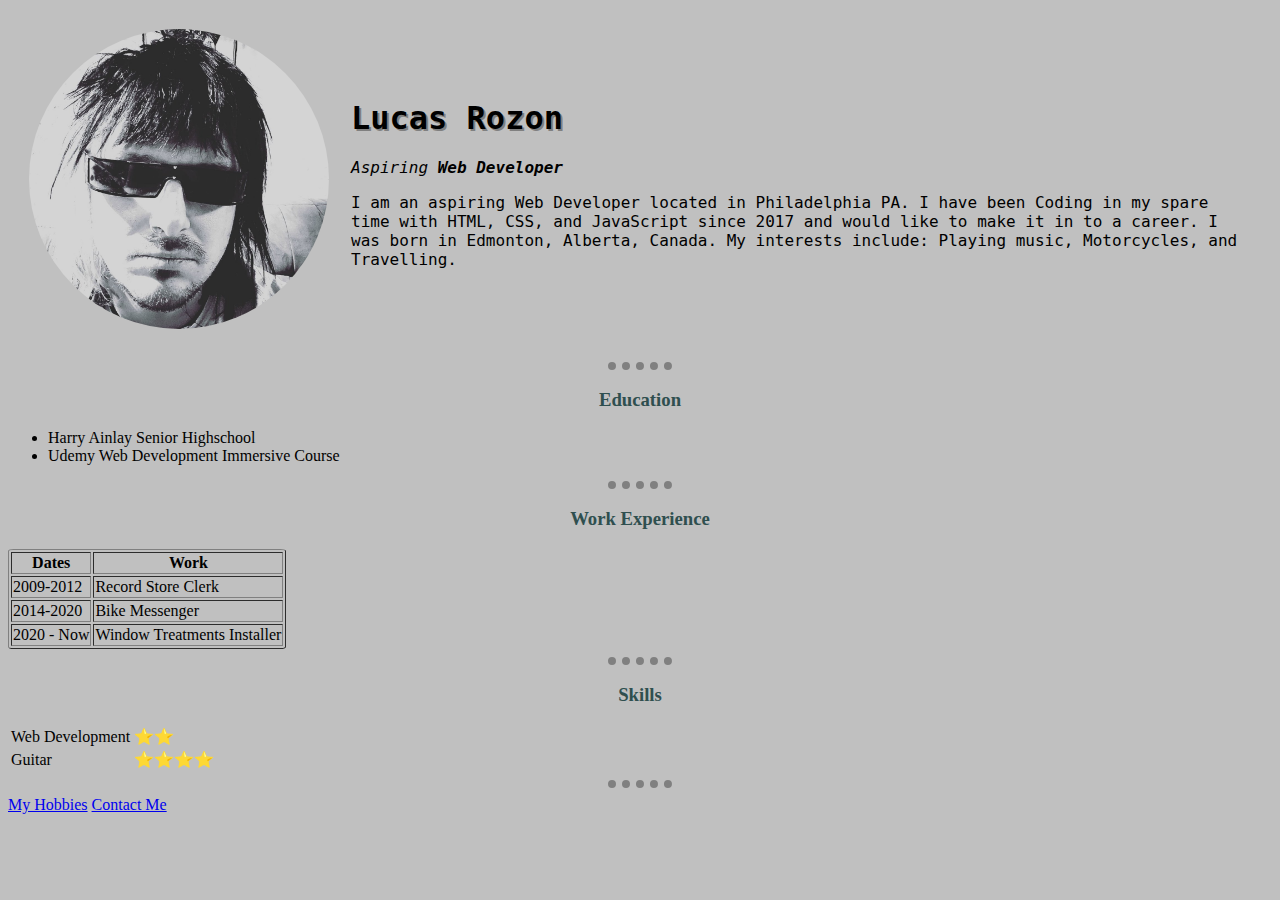
<file: index.html>
<!DOCTYPE html>
<html lang="en" dir="ltr">

<head>
  <meta charset="utf-8">
  <title>Lucas Rozon's Personal Site</title>
  <link rel="stylesheet" href="css/styles.css">

</head>

<body>
  <table cellspacing = "20">
    <td><img src="luke.jpeg" height=300 alt="My Face"></td>
    <td><h1>Lucas Rozon</h1>

    <p><em>Aspiring <strong>Web Developer</strong></em></p>
    <p>I am an aspiring Web Developer located in Philadelphia PA. I have been
      Coding in my spare time with HTML, CSS, and JavaScript since 2017 and
      would like to make it in to a career. I was born in Edmonton, Alberta,
      Canada. My interests include: Playing music, Motorcycles, and Travelling.</p></td>
  </table>

  <hr>
  <h3 class="titles">Education</h3>
  <ul class="content">
    <li>Harry Ainlay Senior Highschool</li>
    <li>Udemy Web Development Immersive Course</li>
  </ul>
  <hr>
  <h3 class="titles">Work Experience</h3>
  <table class="content" border="1">
    <thead>
      <th>Dates</th>
      <th>Work</th>
    </thead>
    <tr>
      <td>2009-2012</td>
      <td>Record Store Clerk</td>
    </tr>
    <tr>
      <td>2014-2020</td>
      <td>Bike Messenger</td>
    </tr>
    <tr>
      <td>2020 - Now</td>
      <td>Window Treatments Installer</td>
    </tr>
  </table>
  <hr>
  <h3 class="titles">Skills</h3>
  <table class="content">
    <tr>
      <td>Web Development</td>
      <td>⭐⭐</td>
    </tr>
    <tr>
      <td>Guitar</td>
      <td>⭐⭐⭐⭐</td>
    </tr>
  </table>
  <hr>
  <a href="hobbies.html">My Hobbies</a>
  <a href="Contact.html">Contact Me</a>
</body>

</html>
</file>
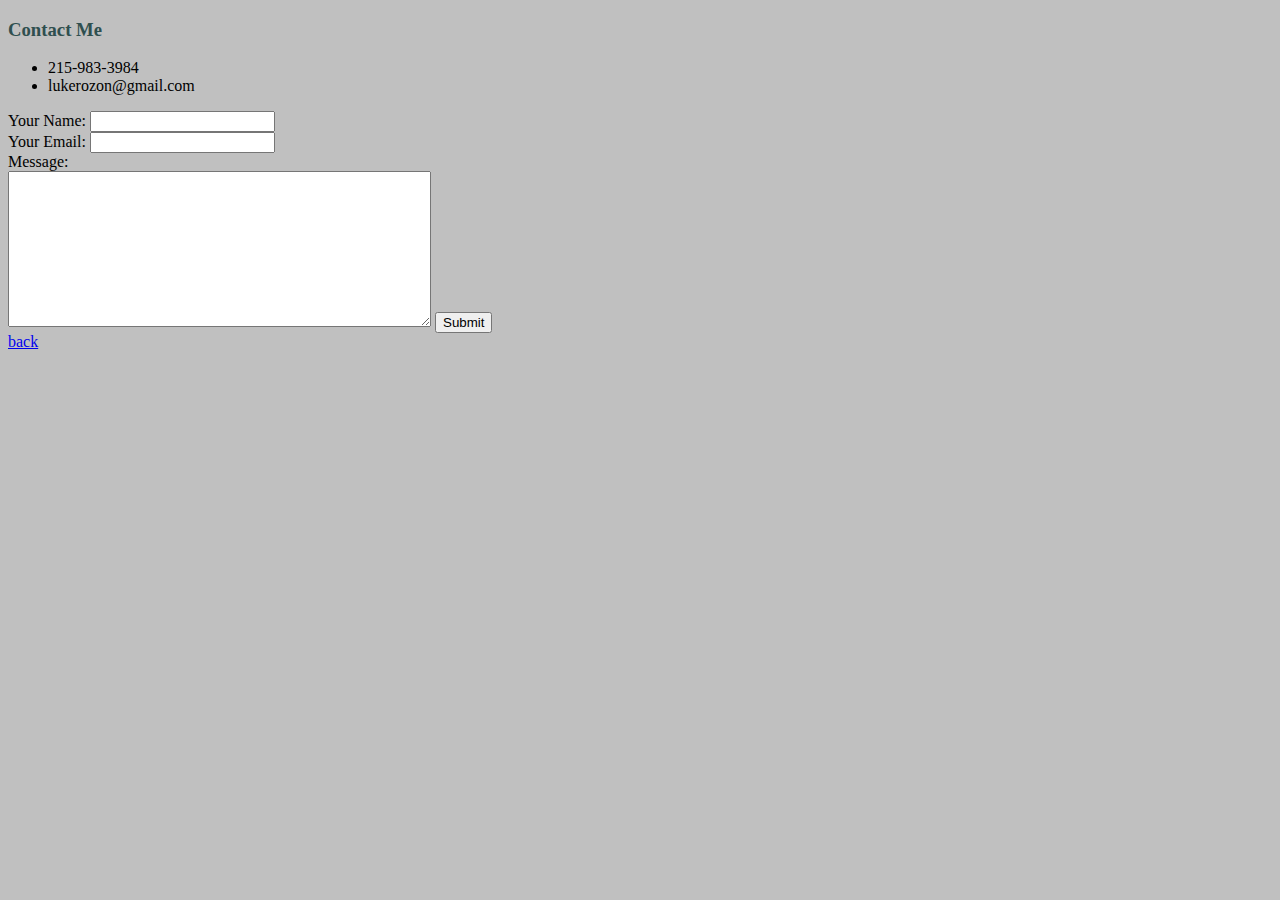
<file: Contact.html>
<!DOCTYPE html>
<html lang="en" dir="ltr">
  <head>
    <link rel="stylesheet" href="css/styles.css">
    <meta charset="utf-8">
    <title>contact me</title>
  </head>
  <body>
    <h3>Contact Me</h3>
    <ul>
      <li>215-983-3984</li>
      <li>lukerozon@gmail.com</li>
    </ul>
    <form class="" action="mailto:lukerozon@gmail.com" method="post" enctype="text/plain">
      <label for="">Your Name:</label>
      <input type="text" name="your name" value=""><br>
      <label for="">Your Email:</label>
      <input type="email" name="your email" value=""><br>
      <label for="">Message:</label><br>
      <textarea name="yourMessage" rows="10" cols="50"></textarea>
      <input type="submit" name="" value="Submit">
    </form>
    <a href="index.html">back</a>
  </body>
</html>
</file>
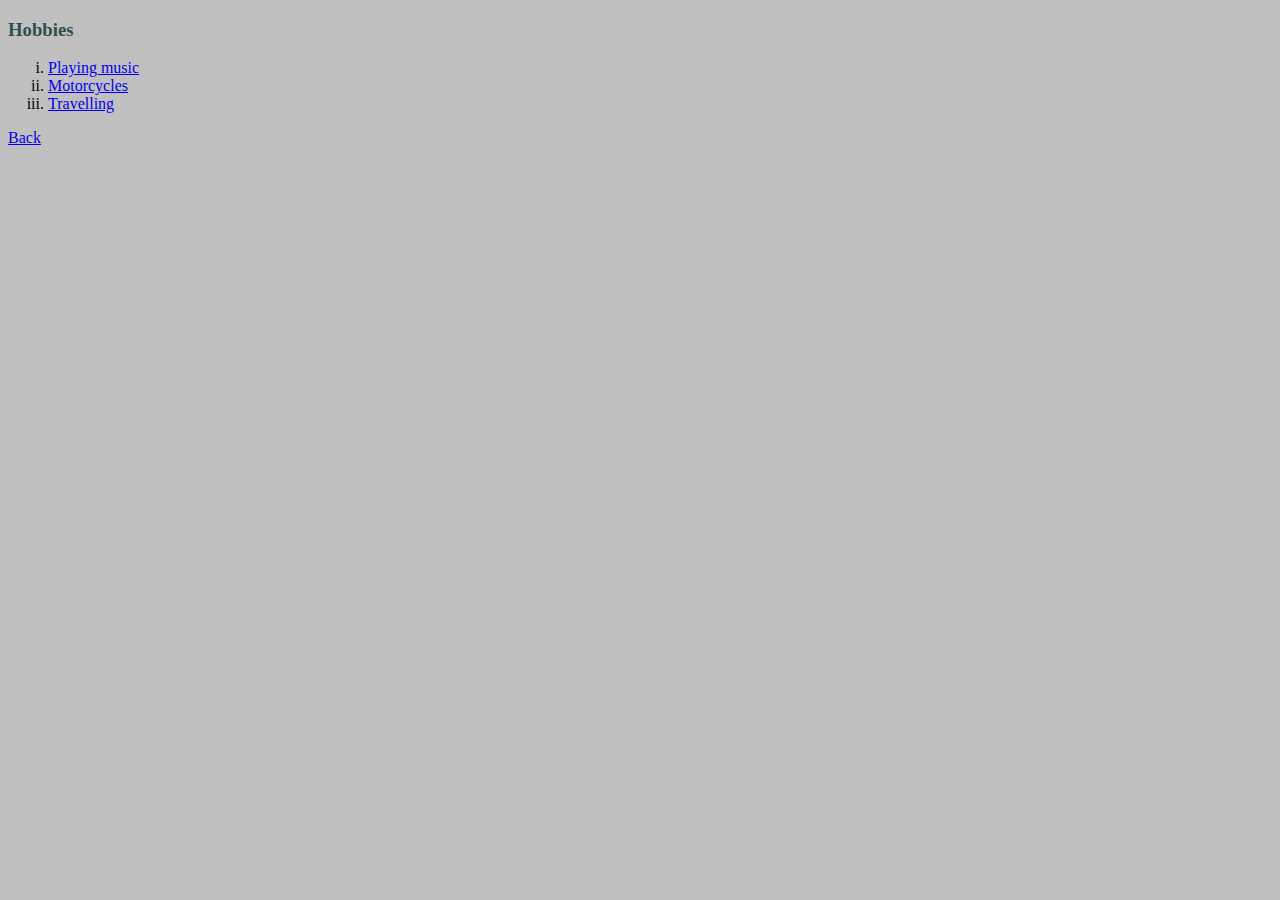
<file: hobbies.html>
<!DOCTYPE html>
<html lang="en" dir="ltr">
  <head>
    <link rel="stylesheet" href="css/styles.css">
    <meta charset="utf-8">
    <title>My Hobbies</title>
  </head>
  <body>
    <h3>Hobbies</h3>
      <ol type = 'i'>
        <li><a href="https://www.facebook.com/photo/?fbid=10158189605640867&set=a.463422320866">Playing music</a></li>
        <li><a href="https://i.pinimg.com/originals/a3/56/b6/a356b6ead3817c9a9f7932e03cf7c7e6.jpg">Motorcycles</a></li>
        <li><a href="https://www.facebook.com/photo/?fbid=10157576167165867&set=a.463422320866">Travelling</a></li>
      </ol>
      <a href="index.html">Back</a>
  </body>
</html>
</file>
<file: css/styles.css>
body {
    background-color: #c0c0c0;
  }

  hr {
    border-color: grey;
    border-style:none;
    border-top-style: dotted;
    border-width: 8px;
    width: 5%;
  }
  h1 {
    font-family: "lucida console", monospace;
    color: black;
    text-shadow: 2px 2px grey;
 }
  h3 {
    color: #2F4F4F;
  }
  p {
    font-family: "lucida console", monospace;
  }
  img {
    border-radius: 100%;
  }
  table {
    border-radius: 2%;
  }
/*************Class Selectors*************/

.titles {
  text-align: center;
}
</file>
